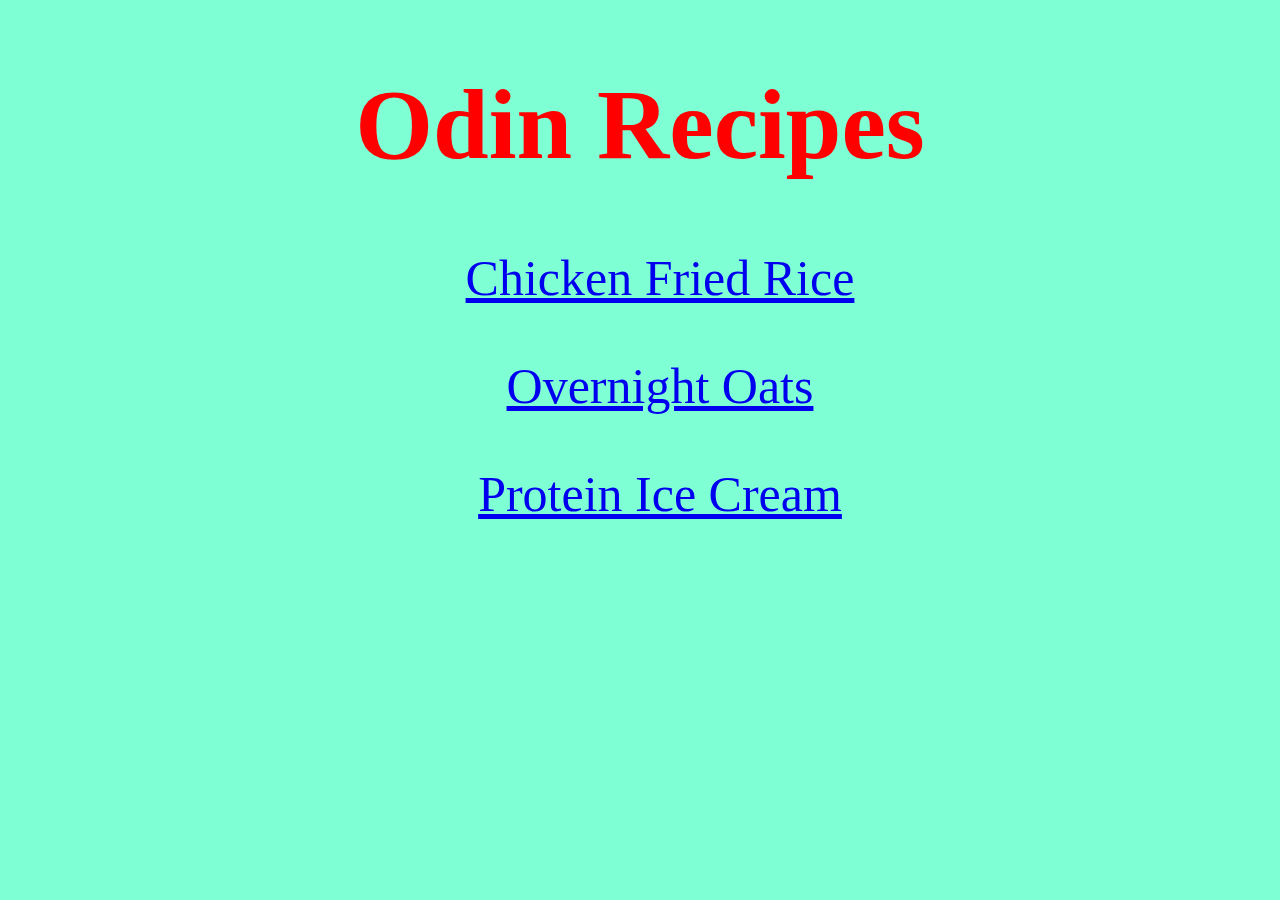
<file: index.html>
<!DOCTYPE html>
<html lang="en">
<head>
    <link rel="stylesheet" href="styles.css">
    <meta charset="UTF-8">
    <meta name="viewport" content="width=device-width, initial-scale=1.0">
    <title>My Favorite Recipes</title>
</head>
<body>
    <h1 class="title-header">Odin Recipes</h1>
    <ul>
        <p class="link"><a href="./recipes/chicken-fried-rice.html">Chicken Fried Rice</a></p>
        <p class="link"><a href="./recipes/overnight-oats.html">Overnight Oats</a></p>
        <p class="link"><a href="./recipes/protein-ice-cream.html">Protein Ice Cream</a></p>
    
    </ul>
</body>
</html>
</file>
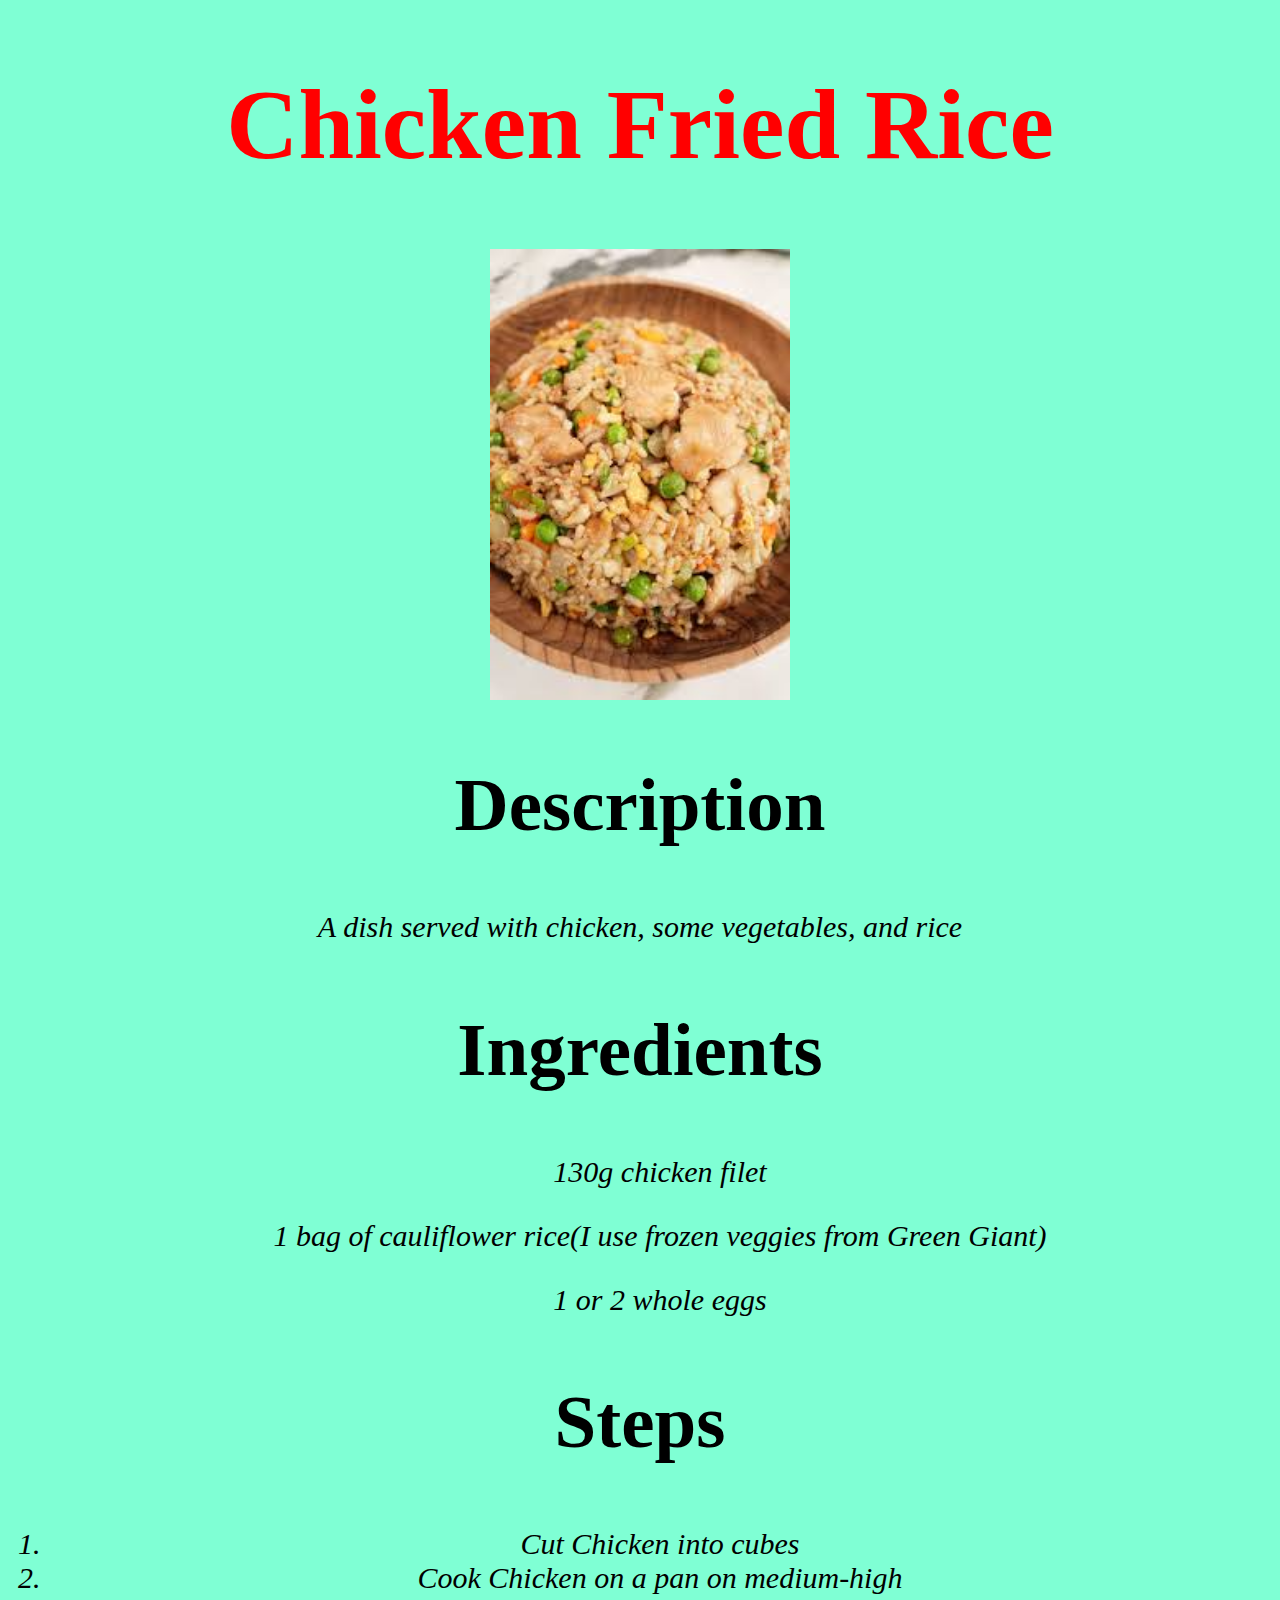
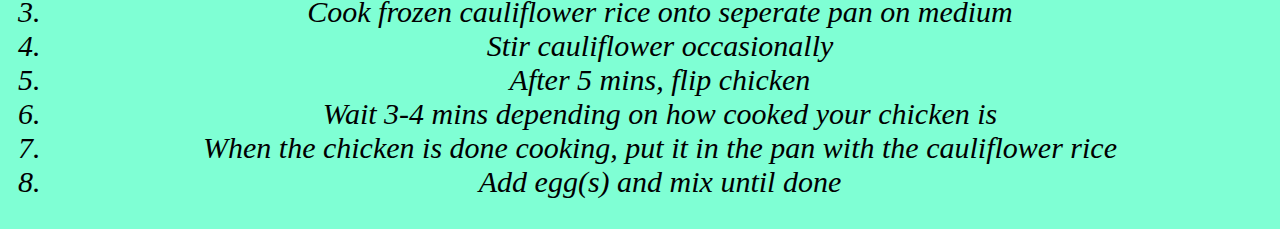
<file: recipes/chicken-fried-rice.html>
<!DOCTYPE html>
<html lang="en">
<head>
    <link rel="stylesheet" href="/styles.css">
    <meta charset="UTF-8">
    <meta name="viewport" content="width=device-width, initial-scale=1.0">
    <title>Chicken Fried Rice</title>
</head>
<body>
    <h1 class="title-header">Chicken Fried Rice</h1>
    <p><img class="image" src="/food-images/cfr.jpeg" alt="An image of Chicken fried Rice" rel=""></p>

    <h2 class="h2header">Description</h2>
    
    <p class="description">A dish served with chicken, some vegetables, and rice</p>
    
    <h2 class="h2header">Ingredients</h2>
    <ul class="ulist">
        <p>130g chicken filet</p>
        <p>1 bag of cauliflower rice(I use frozen veggies from Green Giant)</p>
                
        <p>1 or 2 whole eggs</p>
    </ul>

    <h2 class="h2header">Steps</h2>
    <ol class="olist">
        <li>Cut Chicken into cubes</li>
        <li>Cook Chicken on a pan on medium-high</li>
        <li>Cook frozen cauliflower rice onto seperate pan on medium</li>
        <li>Stir cauliflower occasionally</li>
        <li>After 5 mins, flip chicken</li>
        <li>Wait 3-4 mins depending on how cooked your chicken is</li>
        <li>When the chicken is done cooking, put it in the pan with the cauliflower rice</li>
        <li>Add egg(s) and mix until done</li>
    </ol>

</body>
</html>
</file>
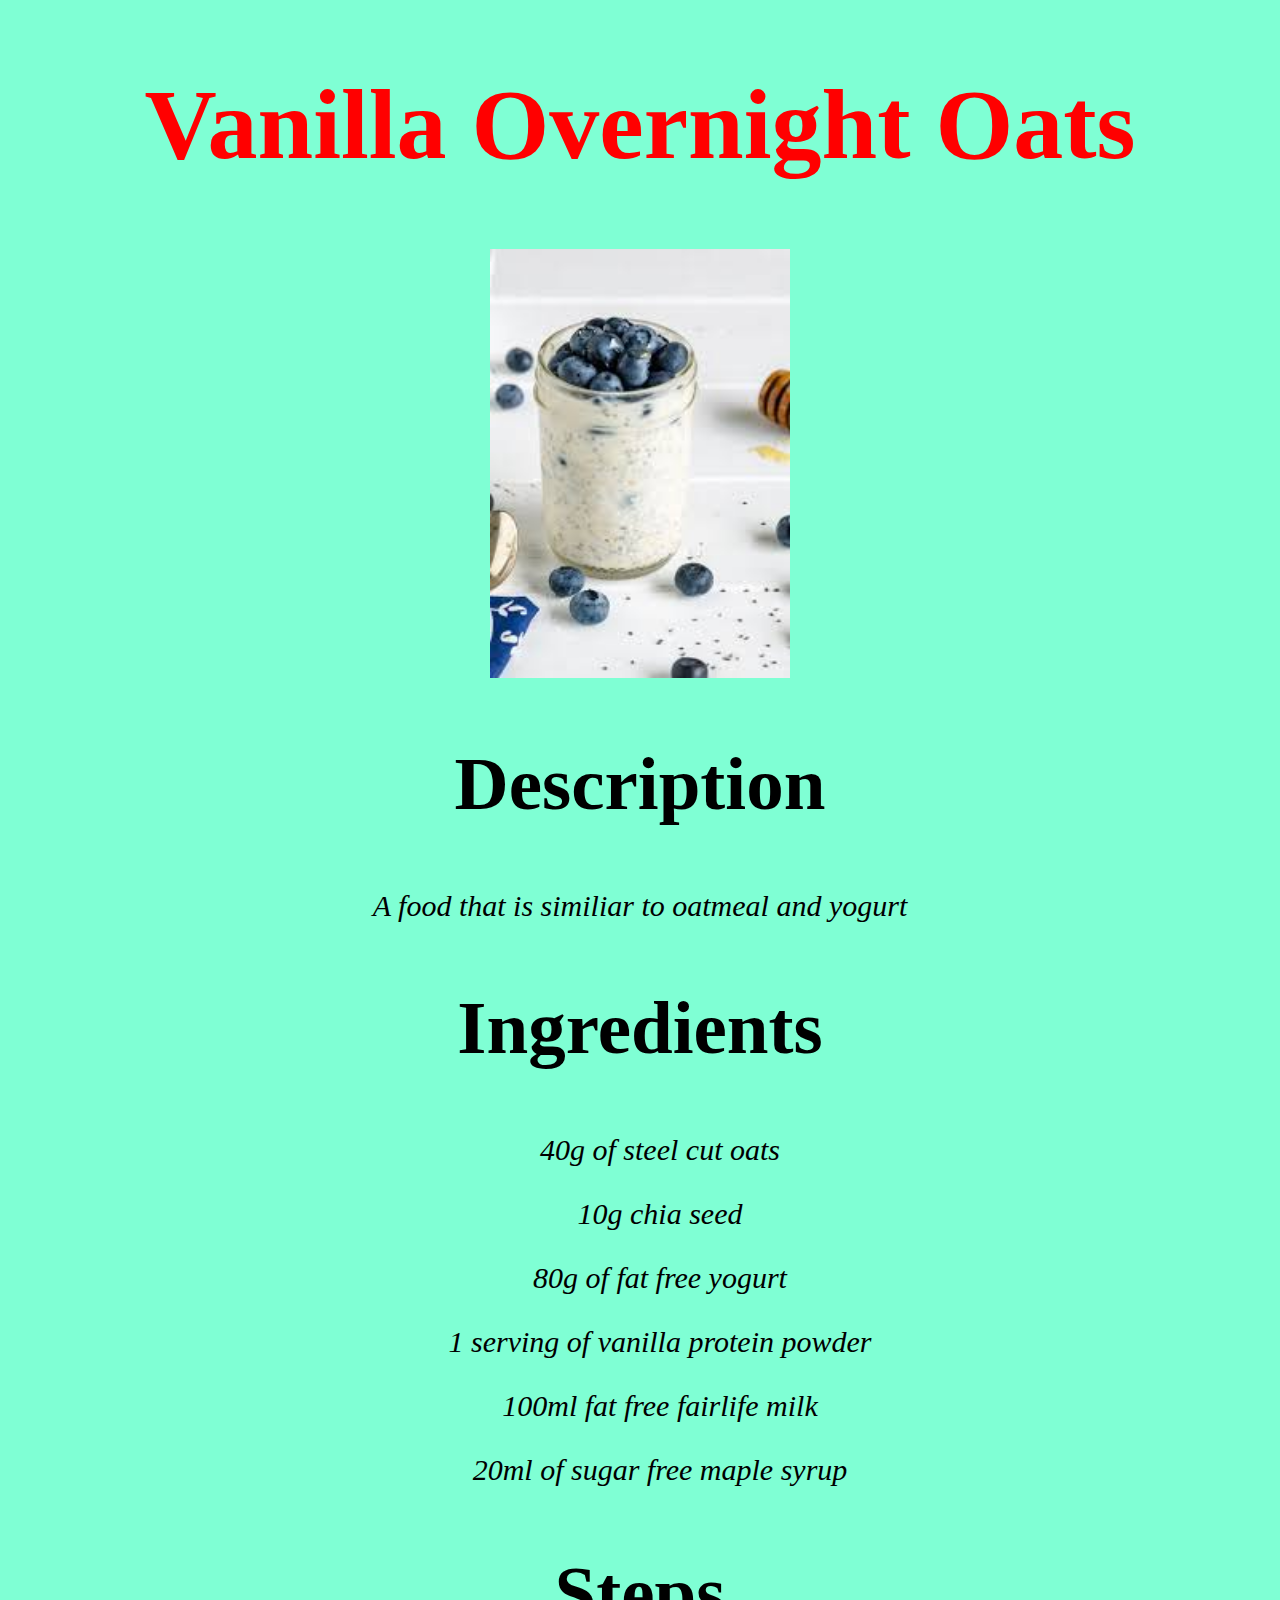
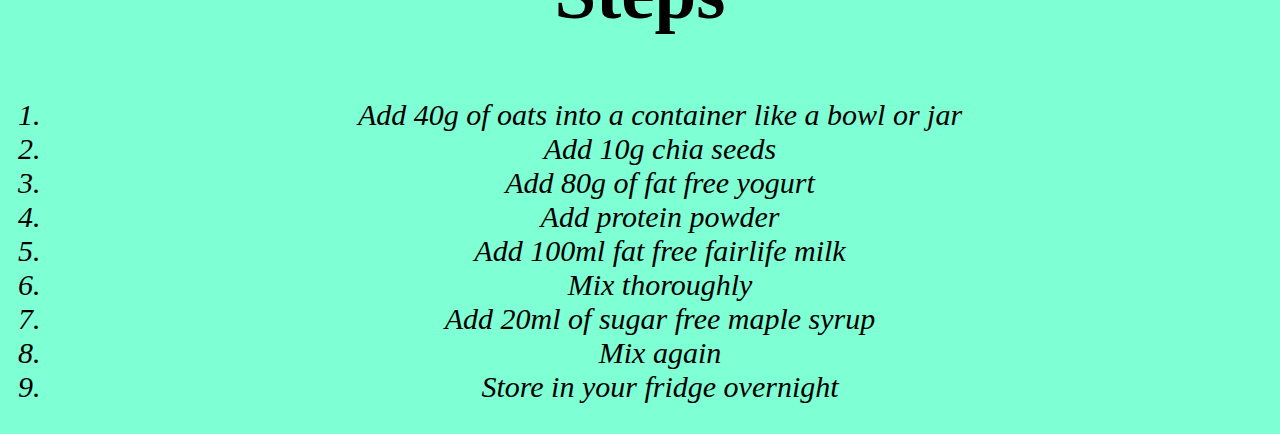
<file: recipes/overnight-oats.html>
<!DOCTYPE html>
<html lang="en">
<head>
    <link rel="stylesheet" href="/styles.css">
    <meta charset="UTF-8">
    <meta name="viewport" content="width=device-width, initial-scale=1.0">
    <title>Overnight Oats</title>
</head>
<body>
    <h1 class="title-header">Vanilla Overnight Oats</h1>
    <p><img class="image" src="/food-images/voo.jpeg" alt="An image of vanilla overnight oats in a jar"></p>

    <h2 class="h2header">Description</h2>
    <p class="description">A food that is similiar to oatmeal and yogurt</p>

    <h2 class="h2header">Ingredients</h2>
<ul class="ulist">
    <p>40g of steel cut oats</p>
    <p>10g chia seed</p>
    <p>80g of fat free yogurt</p>
    <p>1 serving of vanilla protein powder</p>
    <p>100ml fat free fairlife milk</p>
    <p>20ml of sugar free maple syrup</p>

</ul>

<h2 class="h2header">Steps</h2>

<ol class="olist">
    <li>Add 40g of oats into a container like a bowl or jar</li>
    <li>Add 10g chia seeds</li>
    <li>Add 80g of fat free yogurt</li>
    <li>Add protein powder</li>
    <li>Add 100ml fat free fairlife milk</li>
    <li>Mix thoroughly</li>
    <li>Add 20ml of sugar free maple syrup</li>
    <li>Mix again</li>
    <li>Store in your fridge overnight</li>

</ol>

</body>
</html>
</file>
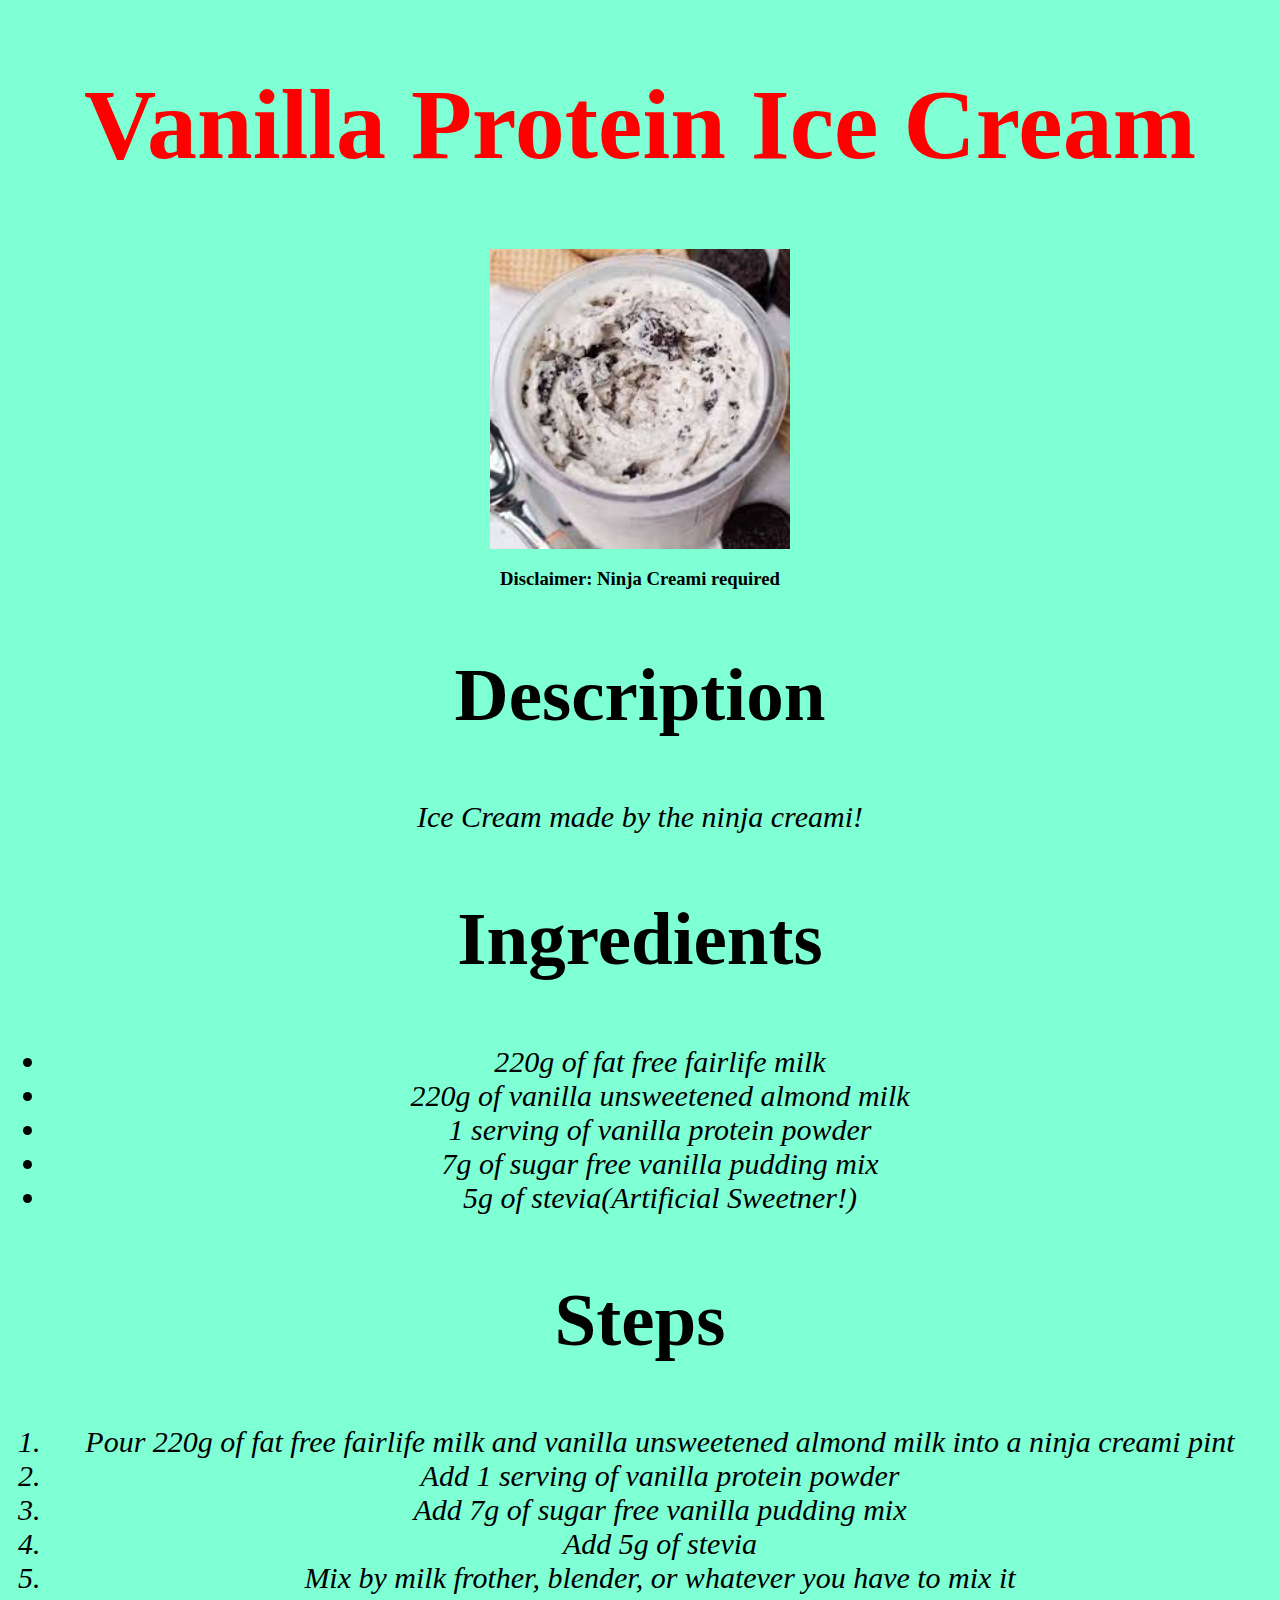
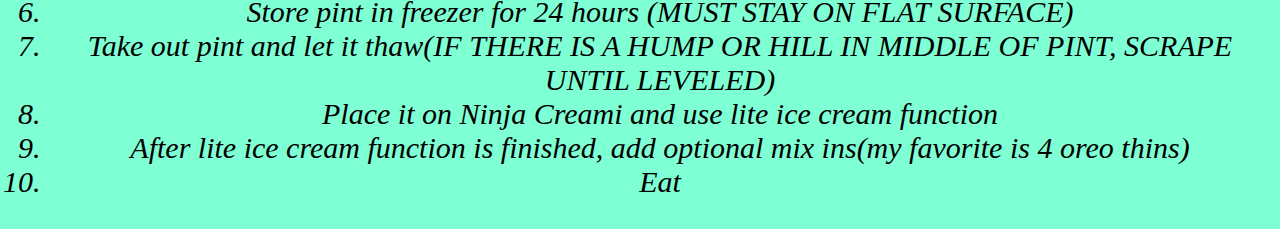
<file: recipes/protein-ice-cream.html>
<!DOCTYPE html>
<html lang="en">
<head>
    <link rel="stylesheet" href="/styles.css">
    <meta charset="UTF-8">
    <meta name="viewport" content="width=device-width, initial-scale=1.0">
    <title>Vanilla Protein Ice Cream</title>
</head>
<body>
    <h1 class="title-header">Vanilla Protein Ice Cream</h1>
    <p><img class="image" src="/food-images/icecream.jpeg" alt="An image of cookies and cream ice cream in a ninja creami container"></p>
    <h3 style="font-weight:700px; text-align:center;">Disclaimer: Ninja Creami required</h3>

    <h2 class="h2header">Description</h2>
    <p class="description">Ice Cream made by the ninja creami!</p>

    <h2 class="h2header">Ingredients</h2>
    <ul class="ulist">
        <li>220g of fat free fairlife milk</li>
        <li>220g of vanilla unsweetened almond milk</li>
        <li>1 serving of vanilla protein powder</li>
        <li>7g of sugar free vanilla pudding mix</li>
        <li>5g of stevia(Artificial Sweetner!)</li>

    </ul>

    <h2 class="h2header">Steps</h2>
    <ol class="olist">
        <li>Pour 220g of fat free fairlife milk and vanilla unsweetened almond milk into a ninja creami pint</li>
        <li>Add 1 serving of vanilla protein powder</li>
        <li>Add 7g of sugar free vanilla pudding mix</li>
        <li>Add 5g of stevia</li>
        <li>Mix by milk frother, blender, or whatever you have to mix it</li>
        <li>Store pint in freezer for 24 hours (MUST STAY ON FLAT SURFACE)</li>
        <li>Take out pint and let it thaw(IF THERE IS A HUMP OR HILL IN MIDDLE OF PINT, SCRAPE UNTIL LEVELED)</li>
        <li>Place it on Ninja Creami and use lite ice cream function</li>
        <li>After lite ice cream function is finished, add optional mix ins(my favorite is 4 oreo thins)</li>
        <li>Eat</li>

    </ol>




</body>
</html>
</file>
<file: styles.css>
body{
    background-color: aquamarine;
}


.link{
    text-align: center;
    font-size: 50px;
}

.title-header{
    color: red;
    text-align: center;
    font-size: 100px;
}

.image{
    width: 300px; height: auto;
    display: block;
    margin-left: auto;
    margin-right: auto;
}

.h2header{
    text-align: center;
    font-size: 75px;
}

.description,
.olist,
.ulist{
    font-size: 30px;
    text-align: center;
    font-style: italic;
}
</file>
